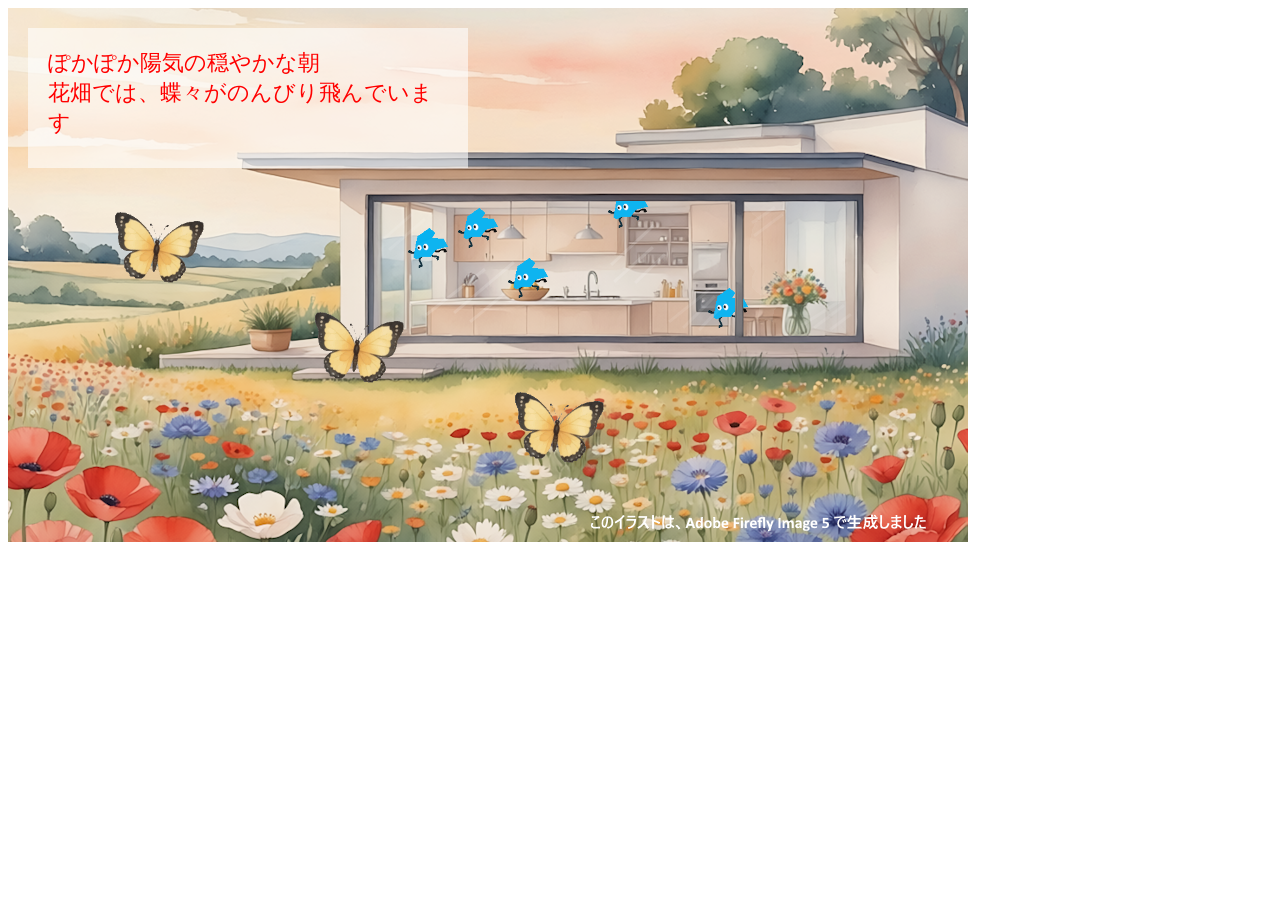
<file: index.html>
<!DOCTYPE html>
<html lang="ja">
<head>
  <meta charset="utf-8">
  <title>画像</title>
  <link rel="stylesheet" href="style.css">
</head>
<body style="position: relative;">

  <img id="backimg0" src="./bg0.png" alt="花畑">
  <img id="f0" class="foo" src="./foo.gif" alt="誰"></img>
  <img id="f1" class="foo" src="./foo.gif" alt="誰"></img>
  <img id="f2" class="foo" src="./foo.gif" alt="誰"></img>
  <img id="f3" class="foo" src="./foo.gif" alt="誰"></img>
  <img id="f4" class="foo" src="./foo.gif" alt="誰"></img>

  <img id="backimg1" src="./bg1.png" alt="花畑">
  <img id="bt0" class="chou" src="./butterfly.gif" alt="蝶"></img>
  <img id="bt1" class="chou" src="./butterfly.gif" alt="蝶"></img>
  <img id="bt2" class="chou" src="./butterfly.gif" alt="蝶"></img>

  <div id="message">ぽかぽか陽気の穏やかな朝<br>花畑では、蝶々がのんびり飛んでいます</div>
  <script src="script.js"></script>

</body>
</html>
</file>
<file: style.css>
img{
  position: absolute;
}

.chou{
  width: 100px;
  transition: all 1s
}

#backimg0{
  left:0;
  top:0;
}

#bt0{
  left:100px;
  top:200px;
}

#bt1{
  left:300px;
  top:300px;
}

#bt2{
  left:500px;
  top:380px;
}

#f0{
  width: 40px;
  left:500px;
  top: 250px;
  transition: all 0.3s
}

#f1{
  width: 40px;
  left:400px;
  top: 220px;
  transition: all 0.3s
}

#f2{
  width: 40px;
  left:700px;
  top: 280px;
  transition: all 0.3s
}

#f3{
  width: 40px;
  left:600px;
  top: 180px;
  transition: all 0.3s
}

#f4{
  width: 40px;
  left:450px;
  top: 200px;
  transition: all 0.3s
}

#backimg1{
  pointer-events: none;
}

#message{
  position: absolute;
  width: 400px;
  height: 100px;
  left: 20px;
  top: 20px;
  background-color: rgb(255,255,255,0.6);
  font-size: 22px;
  color: red;
  padding: 20px;
  pointer-events: none;
}
</file>
